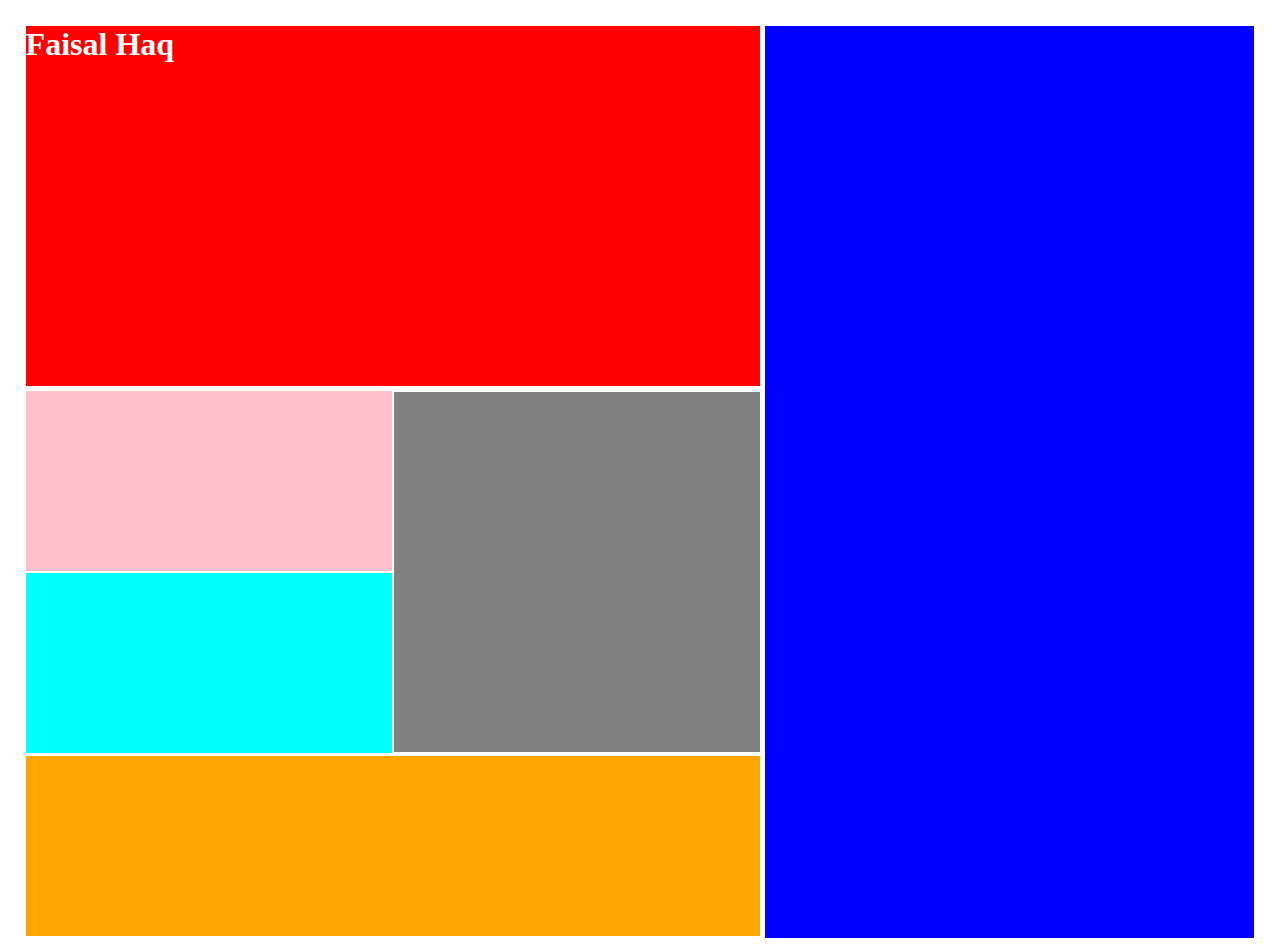
<file: flexbox/index.html>
<!DOCTYPE html>
<html lang="en">
<head>
    <meta charset="UTF-8">
    <meta http-equiv="X-UA-Compatible" content="IE=edge">
    <meta name="viewport" content="width=device-width, initial-scale=1.0">
    <title>Musthafa</title>
    <link rel="stylesheet" href="index.css">
</head>
<body>
    <div class="container-1">

<div class="child-1">
    <div class="greenbox">
        <h1 >Faisal Haq</h1>

    </div>



    <div class="randomcolorbox">
        <div class="color-2">
            <div class="pink"></div>
            <div class="blue"></div>

        </div>



        <div class="greyc">
            
        </div>


    </div>






    <div class="orangebox"></div>

</div>



<div class="child-2">

</div>


    </div>
    
</body>
</html>
</file>
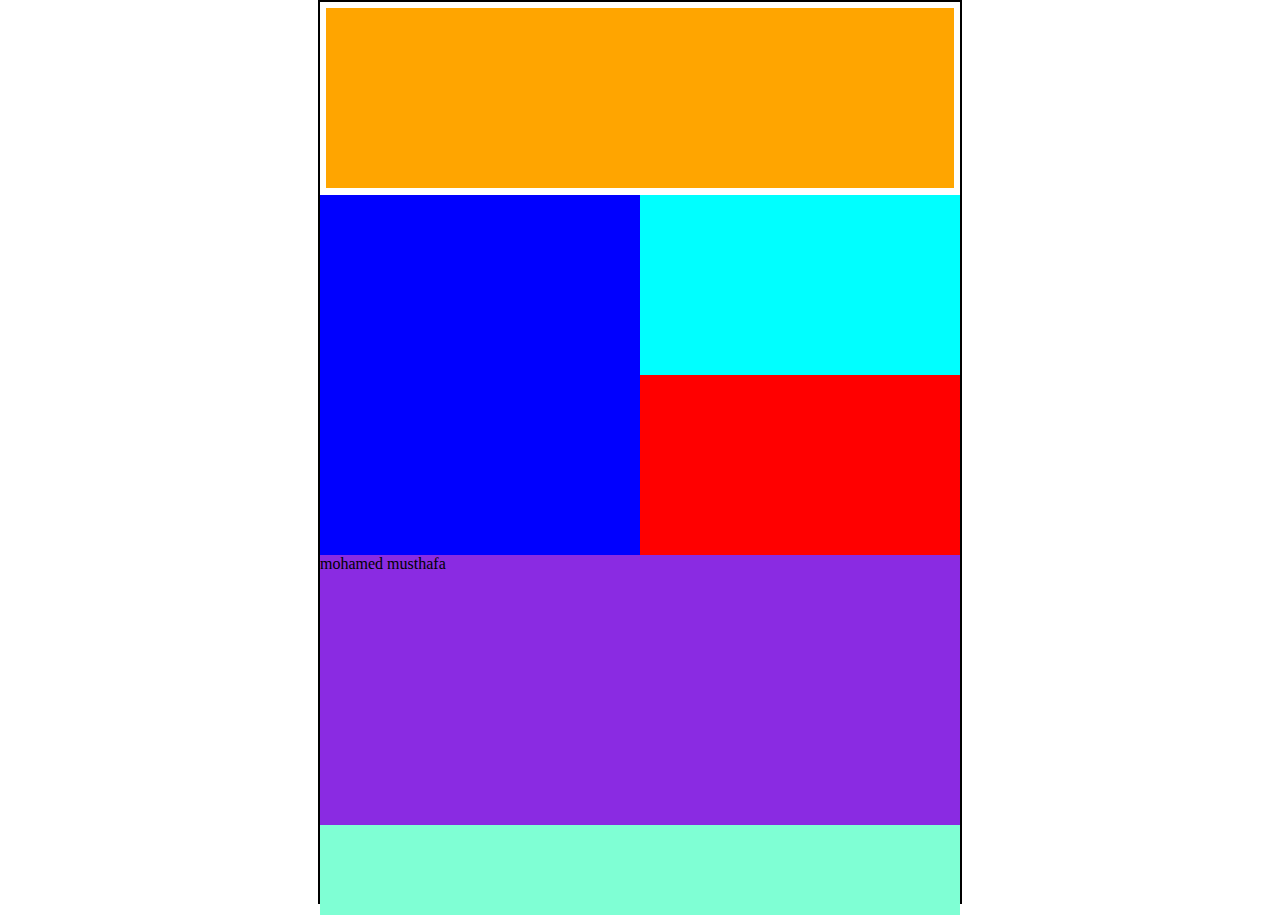
<file: flexboxnew/index.html>
<!DOCTYPE html>
<html lang="en">
<head>
    <meta charset="UTF-8">
    <meta http-equiv="X-UA-Compatible" content="IE=edge">
    <meta name="viewport" content="width=device-width, initial-scale=1.0">
    <link rel="stylesheet" href="index.css">
    <title>Document</title>

</head>
<body>
<div class="container1">

</div>



<div class="container2">
    <div class="child1"></div>
    <div class="child2">
        <div class="schild1"></div>
        <div class="schild2"></div>
    </div>

</div>

<div class="container3">
mohamed musthafa
</div>
<div class="container4"></div>
    
</body>
</html>
</file>
<file: flexbox/index.css>
*{
    padding:0;
    margin:0;
}

.container-1{
    height: 100vh;
    width: 98% auto;
 
    display:flex;
  margin:2%;
}

.child-1{
    width: 60%;
    height: 100%;
  
    margin-right: 5px;
}
.child-2{
    width: 40%;
    height: 100%;
    padding-bottom: 1%;
    background-color:blue;
}
.greenbox{
    background-color: red;
    height: 40%;
    width:100%;
    display: flex;
    color:white;



}

.randomcolorbox{
    width: 100%;
     height:40%;
     display: flex;
     margin-top:5px;
     margin-bottom:5px;
}
.color-2{
    width:50%;
    height:100%;

}
.greyc{
    width:50%;
    height:100%;
    background-color: gray;
  margin-left: 2px;
  margin-top: 1px;
    
}
.pink{
    width:100%;
    height:50%;
    background-color: pink;
  
}
.blue{
    width:100%;
    height:50%;
    background-color:aqua;
    margin-top:2px;
}
.orangebox{
    height:20%;
    width: 100%;
    background-color: orange;

}
</file>
<file: flexboxnew/index.css>
*{
    padding:0;
    margin:0;
}
body{
    height: 100vh;
    width:50%;
    margin: auto;
    border: 2px solid black;

  
}
.container1{
    height:20%;
    width: 98% ;
    margin:1% auto;
    
    background-color: orange;

}
.container2{
   display: flex;
    height: 40%;
    width: 100%;
}
.child1{
    height: 100%;
    width: 50%;
    background-color: blue;
}
.child2{
    height: 100%;
    width: 50%;
  

}
.schild1{
    height: 50%;
    background-color: aqua;
    width: 100%;
}
.schild2{
    height: 50%;
    background-color: red;
    width: 100%;
}
.container3{
    height:30%;
    width:100%;
    background-color: blueviolet;
    
}
.container4{
    height:10%;
    width:100%;
    background-color:aquamarine;

}
</file>
